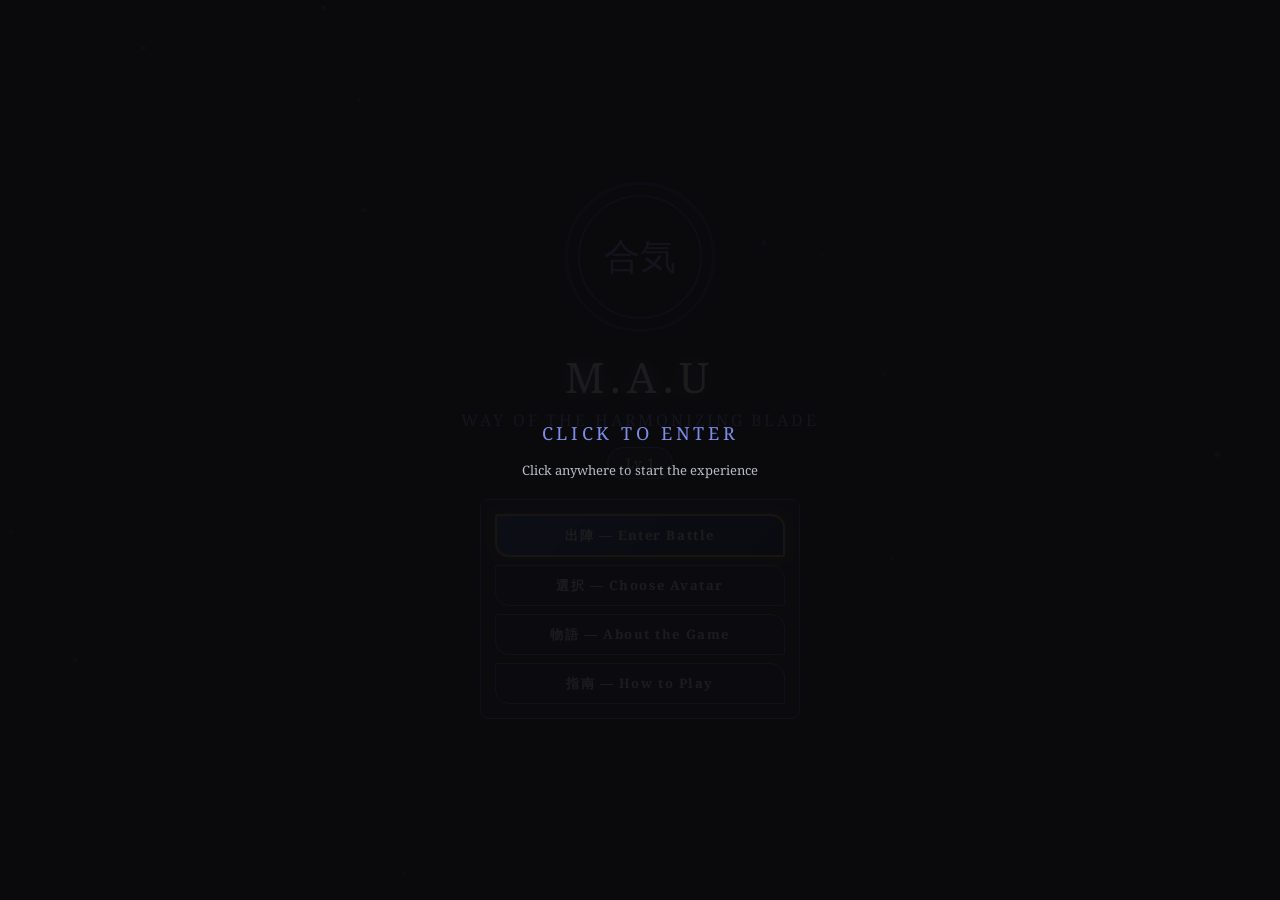
<file: index.html>
<!DOCTYPE html>
<html lang="en">
<head>
<meta charset="UTF-8">
<meta name="viewport" content="width=device-width, initial-scale=1.0">
<title>M.A.U (合気) — Way of the Harmonizing Blade</title>
<link rel="icon" type="image/png" href="assets/web_icon.png">
<link rel="stylesheet" href="css/style.css">
</head>
<body>

<!-- ═══ Ember Background Canvas ═══ -->
<canvas id="bgCanvas"></canvas>

<!-- ═══ Main Menu ═══ -->
<div id="menu">
  <div id="startOverlay" style="position:absolute;inset:0;z-index:100;display:flex;align-items:center;justify-content:center;background:rgba(10,10,12,.92);cursor:pointer;flex-direction:column;gap:16px">
    <div style="font-size:18px;color:#7C8CE8;letter-spacing:.2em;text-transform:uppercase">Click to Enter</div>
    <div style="font-size:13px;color:#B7BAC9">Click anywhere to start the experience</div>
  </div>
  <div class="seal"><span>合気</span></div>
  <div class="title">M.A.U</div>
  <div class="subtitle">Way of the Harmonizing Blade</div>
  <div class="level-pill" id="menuLevel">Lv. 1</div>
  <div class="menu-btns">
    <button class="btn-primary" onclick="openModal('mapModal')">出陣 — Enter Battle</button>
    <button class="btn-outline" onclick="openModal('avatarModal')">選択 — Choose Avatar</button>
    <button class="btn-outline" onclick="openModal('aboutModal')">物語 — About the Game</button>
    <button class="btn-outline" onclick="openModal('howToPlayModal')">指南 — How to Play</button>
  </div>
</div>

<!-- ═══ Map Selection Modal ═══ -->
<div class="modal-overlay" id="mapModal">
  <div class="modal">
    <button class="modal-close" onclick="closeModal('mapModal')">&times;</button>
    <h2>SELECT ARENA</h2>
    <div class="map-grid" id="mapGrid"></div>
  </div>
</div>

<!-- ═══ Avatar Selection Modal ═══ -->
<div class="modal-overlay" id="avatarModal">
  <div class="modal">
    <button class="modal-close" onclick="closeModal('avatarModal')">&times;</button>
    <h2>選択 — Choose Your Form</h2>
    <div class="avatar-grid" id="avatarGrid"></div>
  </div>
</div>

<!-- ═══ About Modal ═══ -->
<div class="modal-overlay" id="aboutModal">
  <div class="modal">
    <button class="modal-close" onclick="closeModal('aboutModal')">&times;</button>
    <h2>物語 — The Tale of M.A.U</h2>
    <div class="about-content">
      <div class="lore-block">
        <h3>ORIGIN</h3>
        <p>In the age of warring clans, a lone warrior walks the path of the Harmonizing Blade. Known only as M.A.U, this mysterious fighter carries no banner and fears no army.</p>
      </div>
      <div class="lore-block">
        <h3>PURPOSE</h3>
        <p>Master ancient techniques, face relentless waves of shadow, and etch your name into legend. Every battle refines your spirit. Every wave tests your resolve.</p>
      </div>
      <div class="lore-block">
        <h3>THE HARMONIZING BLADE</h3>
        <p>Blade and spirit become one. The weapon responds to the wielder's heart—smooth as water, sharp as steel. Those who achieve true harmony can fell foes without breaking stride.</p>
      </div>
      <div class="lore-block">
        <h3>WORLDS</h3>
        <p>From the blood-red depths of Crimson Hollow to the eternal lightning of Storm Ridge, twenty-one unique arenas await. Each realm holds its own dangers and beauties.</p>
      </div>
    </div>
  </div>
</div>

<!-- ═══ How to Play Modal ═══ -->
<div class="modal-overlay" id="howToPlayModal">
  <div class="modal">
    <button class="modal-close" onclick="closeModal('howToPlayModal')">&times;</button>
    <h2>指南 — The Way of Battle</h2>
    <div class="gallery-grid">
      <div class="gallery-item">
        <div class="screenshot screenshot-main">
          <div class="shot-deco-circle">合</div>
        </div>
        <div class="caption">Main Menu & Seal</div>
      </div>
      <div class="gallery-item">
        <div class="screenshot screenshot-avatars">
          <div class="avatar-circle avatar-circle-sm"></div>
          <div class="avatar-circle avatar-circle-sm"></div>
          <div class="avatar-circle avatar-circle-sm"></div>
        </div>
        <div class="caption">Avatar Selection</div>
      </div>
      <div class="gallery-item">
        <div class="screenshot screenshot-battle">
          <div class="shot-dot shot-dot-player"></div>
          <div class="shot-dot shot-dot-enemy shot-dot-blue"></div>
          <div class="shot-dot shot-dot-enemy shot-dot-gold"></div>
          <div class="shot-dot shot-dot-enemy shot-dot-red"></div>
        </div>
        <div class="caption">Battle Arena — Movement</div>
      </div>
      <div class="gallery-item">
        <div class="screenshot screenshot-combat">
          <div class="shot-cross"></div>
          <div class="shot-dot shot-dot-sm shot-dot-red"></div>
          <div class="shot-dot shot-dot-sm shot-dot-red"></div>
          <div class="shot-label-text">WAVE 3</div>
        </div>
        <div class="caption">Combat & Wave Progression</div>
      </div>
    </div>
    <div class="principles-block">
      <div class="principles-title">KEY PRINCIPLES</div>
      <div class="principles-body">
        <div>• Move with <strong class="principles-text">WASD / Arrow Keys</strong></div>
        <div>• Aim with your <strong class="principles-text">Mouse</strong></div>
        <div>• Attacks trigger <strong class="principles-text">automatically</strong> when enemies are in range</div>
        <div>• Survive waves</div>
        <div>• Stats increase each wave automatically</div>
        <div>• Choose your <strong class="principles-text">Avatar & Arena</strong> wisely</div>
      </div>
    </div>
  </div>
</div>

<script src="js/main.js"></script>
</body>
</html>
</file>
<file: css/style.css>
@import url('https://fonts.googleapis.com/css2?family=Noto+Serif:ital,wght@0,400;0,700;1,400&display=swap');

:root{
  --black:#0A0A0C;--black-soft:#16161B;--black-elevated:#1F1F26;
  --washi:#F4F2EC;--washi-dim:#D9D6CC;
  --indigo-deep:#101B3D;--indigo:#1E2E6B;--indigo-mid:#2E3F91;
  --indigo-light:#5468C4;--indigo-glow:#7C8CE8;
  --danger:#A62639;--gold:#C9A34E;
  --text-primary:#FFFFFF;--text-secondary:#B7BAC9;
}

*{margin:0;padding:0;box-sizing:border-box}

html,body{height:100%;overflow:hidden;font-family:'Noto Serif',serif;background:var(--black);color:var(--text-primary)}

canvas{display:block;position:absolute;top:0;left:0;width:100%;height:100%;z-index:0}

/* ── Menu ── */
#menu{position:absolute;inset:0;z-index:10;display:flex;flex-direction:column;align-items:center;justify-content:center;transition:opacity .4s;padding:20px}
#menu.hidden{opacity:0;pointer-events:none}
.seal{width:150px;height:150px;border:3px solid var(--indigo);border-radius:50%;display:flex;align-items:center;justify-content:center;margin-bottom:16px;animation:sealSpin 30s linear infinite;position:relative}
.seal::after{content:'';position:absolute;width:120px;height:120px;border:2px solid var(--indigo-mid);border-radius:50%;animation:sealSpin 20s linear infinite reverse}
.seal span{font-size:36px;color:var(--indigo-glow)}
@keyframes sealSpin{to{transform:rotate(360deg)}}
.title{font-size:clamp(28px,5vw,42px);letter-spacing:.14em;color:var(--washi);text-shadow:0 0 18px var(--indigo-glow);margin-bottom:4px}
.subtitle{font-size:clamp(12px,2vw,16px);letter-spacing:.18em;color:var(--indigo-glow);text-transform:uppercase;margin-bottom:16px}
.level-pill{background:var(--black-elevated);border:1px solid var(--indigo-light);border-radius:20px;padding:6px 18px;font-size:13px;color:var(--washi);margin-bottom:20px}
.menu-btns{display:flex;flex-direction:column;gap:8px;width:min(320px,85vw);background:var(--black-elevated);border:1px solid var(--indigo-light);border-radius:8px;padding:14px;box-shadow:0 0 20px rgba(30,46,107,.25)}
.menu-btns button{
  width:100%;padding:10px 16px;font-family:inherit;font-size:13px;font-weight:700;letter-spacing:.12em;
  border:none;cursor:pointer;transition:transform .12s,box-shadow .12s;position:relative;overflow:hidden;
  color:var(--washi);border-radius:2px 14px 2px 14px;
}
.menu-btns button:active{transform:scale(.94)}
.btn-primary{background:linear-gradient(135deg,var(--indigo-mid),var(--indigo-deep));border:2px solid var(--gold)!important;box-shadow:0 0 12px rgba(201,163,78,.25)}
.btn-outline{background:rgba(16,27,61,.7);border:1px solid var(--indigo-light)!important}
.btn-outline:hover{background:rgba(30,46,107,.7)}

/* ── Modals ── */
.modal-overlay{position:fixed;inset:0;z-index:50;display:flex;align-items:center;justify-content:center;background:rgba(10,10,12,.85);opacity:0;pointer-events:none;transition:opacity .3s}
.modal-overlay.active{opacity:1;pointer-events:all}
.modal{position:relative;background:var(--black-soft);border:1px solid var(--indigo);border-radius:4px 20px 4px 20px;padding:28px;max-width:min(680px,92vw);max-height:85vh;overflow-y:auto;width:100%;transform:scale(.7);transition:transform .35s cubic-bezier(.34,1.56,.64,1)}
.modal-overlay.active .modal{transform:scale(1)}
.modal h2{text-align:center;font-size:20px;letter-spacing:.15em;color:var(--washi);margin-bottom:18px;text-shadow:0 0 10px var(--indigo-glow)}
.modal-close{position:absolute;top:14px;right:18px;background:none;border:none;color:var(--text-secondary);font-size:22px;cursor:pointer}

/* ── About ── */
.lore-block{background:var(--black);border:1px solid var(--indigo);border-radius:8px;padding:16px;margin-bottom:12px}
.lore-block h3{font-size:14px;color:var(--gold);letter-spacing:.1em;margin-bottom:8px}
.lore-block p{font-size:13px;color:var(--text-secondary);line-height:1.7}
.about-content{font-size:13px;color:var(--text-secondary);line-height:1.8}
.about-content p{margin-bottom:10px}

/* ── How to Play ── */
.gallery-grid{display:grid;grid-template-columns:repeat(auto-fill,minmax(220px,1fr));gap:14px}
.gallery-item{background:var(--black);border:2px solid var(--indigo);border-radius:12px;overflow:hidden;transition:border-color .2s,transform .15s}
.gallery-item:hover{transform:scale(1.03);border-color:var(--indigo-light)}
.screenshot{width:100%;aspect-ratio:16/9;position:relative;overflow:hidden;border-bottom:1px solid var(--indigo)}
.screenshot .shot-label{position:absolute;bottom:8px;left:8px;background:rgba(10,10,12,.75);padding:3px 10px;border-radius:4px;font-size:10px;letter-spacing:.1em;color:var(--indigo-glow)}
.gallery-item .caption{padding:10px;font-size:12px;color:var(--text-secondary);text-align:center;line-height:1.5}

.screenshot.screenshot-main{background:linear-gradient(135deg,#16161B,#1F1F26);display:flex;align-items:center;justify-content:center}
.screenshot.screenshot-avatars{background:linear-gradient(135deg,#16161B,#0A0A0C);display:flex;align-items:center;justify-content:center;gap:8px}
.screenshot.screenshot-battle{background:#0A0A0C;display:flex;align-items:center;justify-content:center;position:relative}
.screenshot.screenshot-combat{background:linear-gradient(135deg,#1A1A2E,#0A0A1A);display:flex;align-items:center;justify-content:center;position:relative}

.principles-block{margin-top:18px;background:var(--black);border:1px solid var(--indigo);border-radius:8px;padding:14px}
.principles-block .principles-title{font-size:13px;color:var(--gold);letter-spacing:.1em;margin-bottom:8px}
.principles-block .principles-body{font-size:12px;color:var(--text-secondary);line-height:1.8}

.screenshot.screenshot-main{background:linear-gradient(135deg,#16161B,#1F1F26);display:flex;align-items:center;justify-content:center}
.screenshot.screenshot-avatars{background:linear-gradient(135deg,#16161B,#0A0A0C);display:flex;align-items:center;justify-content:center;gap:8px}
.screenshot.screenshot-battle{background:#0A0A0C;display:flex;align-items:center;justify-content:center;position:relative}
.screenshot.screenshot-combat{background:linear-gradient(135deg,#1A1A2E,#0A0A1A);display:flex;align-items:center;justify-content:center;position:relative}

.shot-deco-circle{width:60px;height:60px;border:2px solid #5468C4;border-radius:50%;display:flex;align-items:center;justify-content:center;color:#5468C4;font-size:20px;font-weight:700}
.avatar-circle{border:2px solid var(--indigo);border-radius:50%}
.avatar-circle.avatar-circle-white{border-color:#F4F2EC}
.avatar-circle.avatar-circle-indigo{border-color:#5468C4}
.avatar-circle.avatar-circle-gold{border-color:#C9A34E}
.shot-dot{border-radius:50%;position:absolute}
.shot-cross{position:absolute;top:50%;left:50%;transform:translate(-50%,-50%) rotate(45deg)}
.shot-label-text{font-size:9px;color:#7C8CE8;position:absolute;bottom:6px;left:50%;transform:translateX(-50%);letter-spacing:.1em}

.principles-text{color:var(--washi)}

.game-canvas{display:none}

/* ── How to Play Decorative Elements ── */
.avatar-circle-sm{width:36px;height:36px;border:2px solid var(--indigo);border-radius:50%}
.shot-dot{position:absolute;border-radius:50%}
.shot-dot-sm{width:8px;height:8px}
.shot-dot-player{width:16px;height:16px;background:#F4F2EC;top:50%;left:50%;transform:translate(-50%,-50%);box-shadow:0 0 12px #7C8CE8}
.shot-dot-enemy{width:10px;height:10px}
.shot-dot-blue{background:#5468C4;top:35%;left:30%}
.shot-dot-gold{background:#C9A34E;top:60%;left:70%}
.shot-dot-red{background:#A62639}
.shot-cross{width:14px;height:14px;border:2px solid #C9A34E;border-radius:50%}

/* ── Map Grid ── */
.map-grid{display:grid;grid-template-columns:repeat(auto-fill,minmax(160px,1fr));gap:14px}
.map-card{background:var(--black);border:2px solid transparent;border-radius:12px;overflow:hidden;cursor:pointer;transition:border-color .2s,transform .15s}
.map-card:hover{transform:scale(1.04);border-color:var(--indigo-light)}
.map-card.selected{border-color:var(--indigo-light);box-shadow:0 0 16px rgba(84,104,196,.3)}
.map-card img{width:100%;height:100px;object-fit:cover;display:block}
.map-card .info{padding:10px}
.map-card .info h3{font-size:13px;color:var(--washi);margin-bottom:2px}
.map-card .info p{font-size:11px;color:var(--text-secondary)}

/* ── Avatar Grid ── */
.avatar-grid{display:grid;grid-template-columns:repeat(auto-fill,minmax(140px,1fr));gap:14px}
.avatar-card{background:var(--black);border:2px solid var(--indigo);border-radius:12px;padding:14px;text-align:center;cursor:pointer;transition:border-color .2s,transform .15s}
.avatar-card:hover{transform:scale(1.04)}
.avatar-card.selected{border-color:var(--gold);box-shadow:0 0 16px rgba(201,163,78,.3)}
.avatar-card img{width:72px;height:72px;border-radius:50%;object-fit:cover;margin:0 auto 8px;border:2px solid var(--indigo-mid)}
.avatar-card h3{font-size:13px;color:var(--washi)}
.avatar-card p{font-size:11px;color:var(--text-secondary);margin-top:2px}
.avatar-card .status{font-size:11px;color:var(--gold);margin-top:6px}

/* ── Game HUD ── */
#hud{position:absolute;top:0;left:0;right:0;z-index:20;display:flex;align-items:flex-start;justify-content:space-between;padding:10px 14px;pointer-events:none;gap:10px;flex-wrap:wrap}
#hud.hidden,#controls.hidden{display:none}

.player-card{display:flex;align-items:center;gap:10px;background:rgba(31,31,38,.92);border:1px solid var(--indigo-light);border-radius:2px 20px 2px 20px;padding:10px 14px;pointer-events:auto;backdrop-filter:blur(8px);box-shadow:0 4px 24px rgba(0,0,0,.35)}
.player-avatar{width:44px;height:44px;border-radius:50%;border:2px solid var(--indigo-mid);object-fit:cover;box-shadow:0 0 10px rgba(30,46,107,.4)}
.player-meta{display:flex;flex-direction:column;min-width:0}
.player-name{font-size:14px;font-weight:700;color:var(--washi);letter-spacing:.06em;white-space:nowrap;text-shadow:0 0 8px rgba(244,242,236,.15)}
.player-title{font-size:11px;color:var(--indigo-glow);letter-spacing:.08em;white-space:nowrap}
.stat-grid{display:flex;gap:6px;flex-wrap:wrap}
.stat-item{display:flex;flex-direction:column;align-items:center;min-width:40px;background:rgba(0,0,0,.25);border:1px solid rgba(84,104,196,.2);border-radius:4px;padding:2px 6px}
.stat-label{font-size:9px;color:var(--text-secondary);letter-spacing:.1em;text-transform:uppercase}
.stat-val{font-size:12px;font-weight:700;color:var(--washi)}

.hp-section{display:flex;flex-direction:column;gap:2px;min-width:160px}
.hp-bar-large{position:relative;width:100%;height:22px;background:rgba(0,0,0,.6);border:1px solid var(--danger);border-radius:4px;overflow:hidden;box-shadow:0 0 14px rgba(166,38,57,.3),inset 0 1px 0 rgba(255,255,255,.06)}
.hp-fill-large{height:100%;width:100%;background:linear-gradient(90deg,var(--danger),#D9455A);transition:width .15s;border-radius:3px;position:relative}
.hp-fill-large::after{content:'';position:absolute;inset:0;background:repeating-linear-gradient(90deg,transparent,transparent 17px,rgba(0,0,0,.18) 17px,rgba(0,0,0,.18) 20px);pointer-events:none}
.hp-text{position:absolute;inset:0;display:flex;align-items:center;justify-content:center;font-size:10px;font-weight:700;color:#fff;text-shadow:0 1px 3px rgba(0,0,0,.9);letter-spacing:.06em;pointer-events:none}

.wave-status{display:flex;flex-direction:column;align-items:center;gap:5px;pointer-events:auto;margin-top:2px}
.wave-tracker{display:flex;gap:5px;align-items:center}
.wave-dot{width:10px;height:10px;border-radius:50%;background:var(--black-elevated);border:1px solid var(--indigo-light);transition:all .3s}
.wave-dot.active{background:var(--gold);border-color:var(--gold);box-shadow:0 0 8px rgba(201,163,78,.5)}
.wave-dot.current{background:var(--indigo-glow);border-color:var(--indigo-glow);box-shadow:0 0 10px rgba(124,140,232,.6);transform:scale(1.25)}
.wave-dot.dead{opacity:.25;border-color:rgba(84,104,196,.2)}
.wave-label{font-size:12px;color:var(--text-secondary);letter-spacing:.1em}

.hud-resources{display:flex;flex-direction:column;gap:6px;pointer-events:auto}
.enemy-pill{background:rgba(31,31,38,.7);border:1px solid var(--indigo);border-radius:2px 12px 2px 12px;padding:5px 12px;font-size:11px;color:var(--text-secondary);text-align:right}
.inventory-bar{background:rgba(31,31,38,.85);border:1px solid var(--indigo);border-radius:2px 12px 2px 12px;padding:6px 10px;pointer-events:auto;backdrop-filter:blur(6px)}
.inv-title{font-size:9px;color:var(--text-secondary);letter-spacing:.12em;text-transform:uppercase;margin-bottom:4px}
.inventory-list{display:flex;gap:4px;flex-wrap:wrap;justify-content:flex-end}
.inv-slot{width:32px;height:32px;background:var(--black);border:1px solid var(--indigo-light);border-radius:6px;position:relative;overflow:hidden;cursor:help;transition:transform .15s,border-color .15s}
.inv-slot:hover{transform:scale(1.15);border-color:var(--gold)}
.inv-slot img{width:100%;height:100%;object-fit:cover;display:block}
.inv-slot span{position:absolute;bottom:-2px;right:-2px;font-size:10px;line-height:1;text-shadow:0 0 3px rgba(0,0,0,.9)}
.notification-area{position:absolute;top:50%;left:50%;transform:translate(-50%,-50%);z-index:25;display:flex;flex-direction:column;gap:8px;align-items:center;pointer-events:none}
.loot-notification{background:rgba(31,31,38,.95);border:1px solid var(--gold);border-radius:2px 16px 2px 16px;padding:10px 16px;display:flex;align-items:center;gap:10px;opacity:0;transform:translateY(10px);transition:all .4s;box-shadow:0 4px 24px rgba(0,0,0,.5),0 0 12px rgba(201,163,78,.2);pointer-events:auto;max-width:min(420px,90vw)}
.loot-notification.show{opacity:1;transform:translateY(0)}
.loot-notification img{width:36px;height:36px;border-radius:6px;border:1px solid var(--indigo-light);object-fit:cover;flex-shrink:0}
.loot-text{display:flex;flex-direction:column;gap:2px}
.loot-text strong{font-size:13px;color:var(--washi);letter-spacing:.06em}
.loot-text span{font-size:11px;color:var(--text-secondary);line-height:1.4}

/* ── Controls hint ── */
#controls{position:absolute;bottom:10px;left:0;right:0;z-index:20;display:flex;justify-content:center;gap:16px;pointer-events:none}
#controls.hidden{display:none}
.ctrl-pill{background:rgba(31,31,38,.7);border:1px solid var(--indigo);border-radius:2px 12px 2px 12px;padding:5px 12px;font-size:11px;color:var(--text-secondary)}

/* ── Pause Menu ── */
#pauseMenu{position:absolute;inset:0;z-index:35;display:flex;align-items:center;justify-content:center;background:rgba(10,10,12,.86);opacity:1;pointer-events:all;transition:opacity .25s}
#pauseMenu.hidden{display:none}
#pauseMenu .panel{background:var(--black-soft);border:1px solid var(--indigo-light);border-radius:4px 20px 4px 20px;padding:28px 32px;text-align:center;max-width:360px;width:90%;box-shadow:0 10px 36px rgba(0,0,0,.35)}
#pauseMenu h2{font-size:24px;color:var(--washi);letter-spacing:.15em;margin-bottom:16px}
.pause-actions{display:flex;gap:10px;justify-content:center;margin-bottom:16px}
.pause-actions button,.volume-panel button{padding:10px 18px;font-family:inherit;font-size:13px;font-weight:700;letter-spacing:.08em;border:none;border-radius:2px 14px 2px 14px;cursor:pointer;color:var(--washi);transition:transform .12s}
.pause-actions button:active,.volume-panel button:active{transform:scale(.94)}
.pause-primary{background:linear-gradient(135deg,var(--indigo-mid),var(--indigo-deep));border:2px solid var(--gold)!important}
.pause-secondary,.pause-toggle{background:var(--black);border:1px solid var(--indigo-light)!important}
.volume-panel{display:flex;flex-direction:column;gap:8px;align-items:center;background:rgba(0,0,0,.2);border:1px solid var(--indigo);border-radius:10px;padding:12px}
.volume-panel label{font-size:12px;color:var(--text-secondary);letter-spacing:.1em;text-transform:uppercase}
.volume-panel input[type="range"]{width:100%;accent-color:var(--gold)}

/* ── Game Over ── */
#gameover{position:absolute;inset:0;z-index:30;display:flex;align-items:center;justify-content:center;background:rgba(10,10,12,.9);opacity:0;pointer-events:none;transition:opacity .4s}
#gameover.active{opacity:1;pointer-events:all}
#gameover .panel{background:var(--black-soft);border:1px solid var(--danger);border-radius:4px 20px 4px 20px;padding:32px;text-align:center;max-width:360px;width:90%;transform:scale(.7);transition:transform .35s cubic-bezier(.34,1.56,.64,1)}
#gameover.active .panel{transform:scale(1)}
#gameover h2{font-size:28px;color:var(--danger);letter-spacing:.15em;margin-bottom:16px}
#gameover .stat{font-size:14px;color:var(--washi);margin:6px 0}
#gameover .stat span{color:var(--gold)}
#gameover .btns{display:flex;gap:10px;margin-top:20px;justify-content:center}
#gameover .btns button{padding:10px 24px;font-family:inherit;font-size:13px;font-weight:700;letter-spacing:.08em;border:none;border-radius:2px 14px 2px 14px;cursor:pointer;color:var(--washi);transition:transform .12s}
#gameover .btns button:active{transform:scale(.94)}
#gameover .retry{background:linear-gradient(135deg,var(--indigo-mid),var(--indigo-deep));border:2px solid var(--gold)!important}
#gameover .back{background:var(--black);border:1px solid var(--indigo-light)!important}

/* ── Scrollbar ── */
::-webkit-scrollbar{width:6px}
::-webkit-scrollbar-track{background:var(--black)}
::-webkit-scrollbar-thumb{background:var(--indigo);border-radius:3px}

@media (max-height:640px){
  .seal{width:120px;height:120px}
  .seal::after{width:96px;height:96px}
  .seal span{font-size:28px}
  .menu-btns{padding:10px;gap:6px}
  .menu-btns button{padding:8px 12px;font-size:12px}
}
</file>
